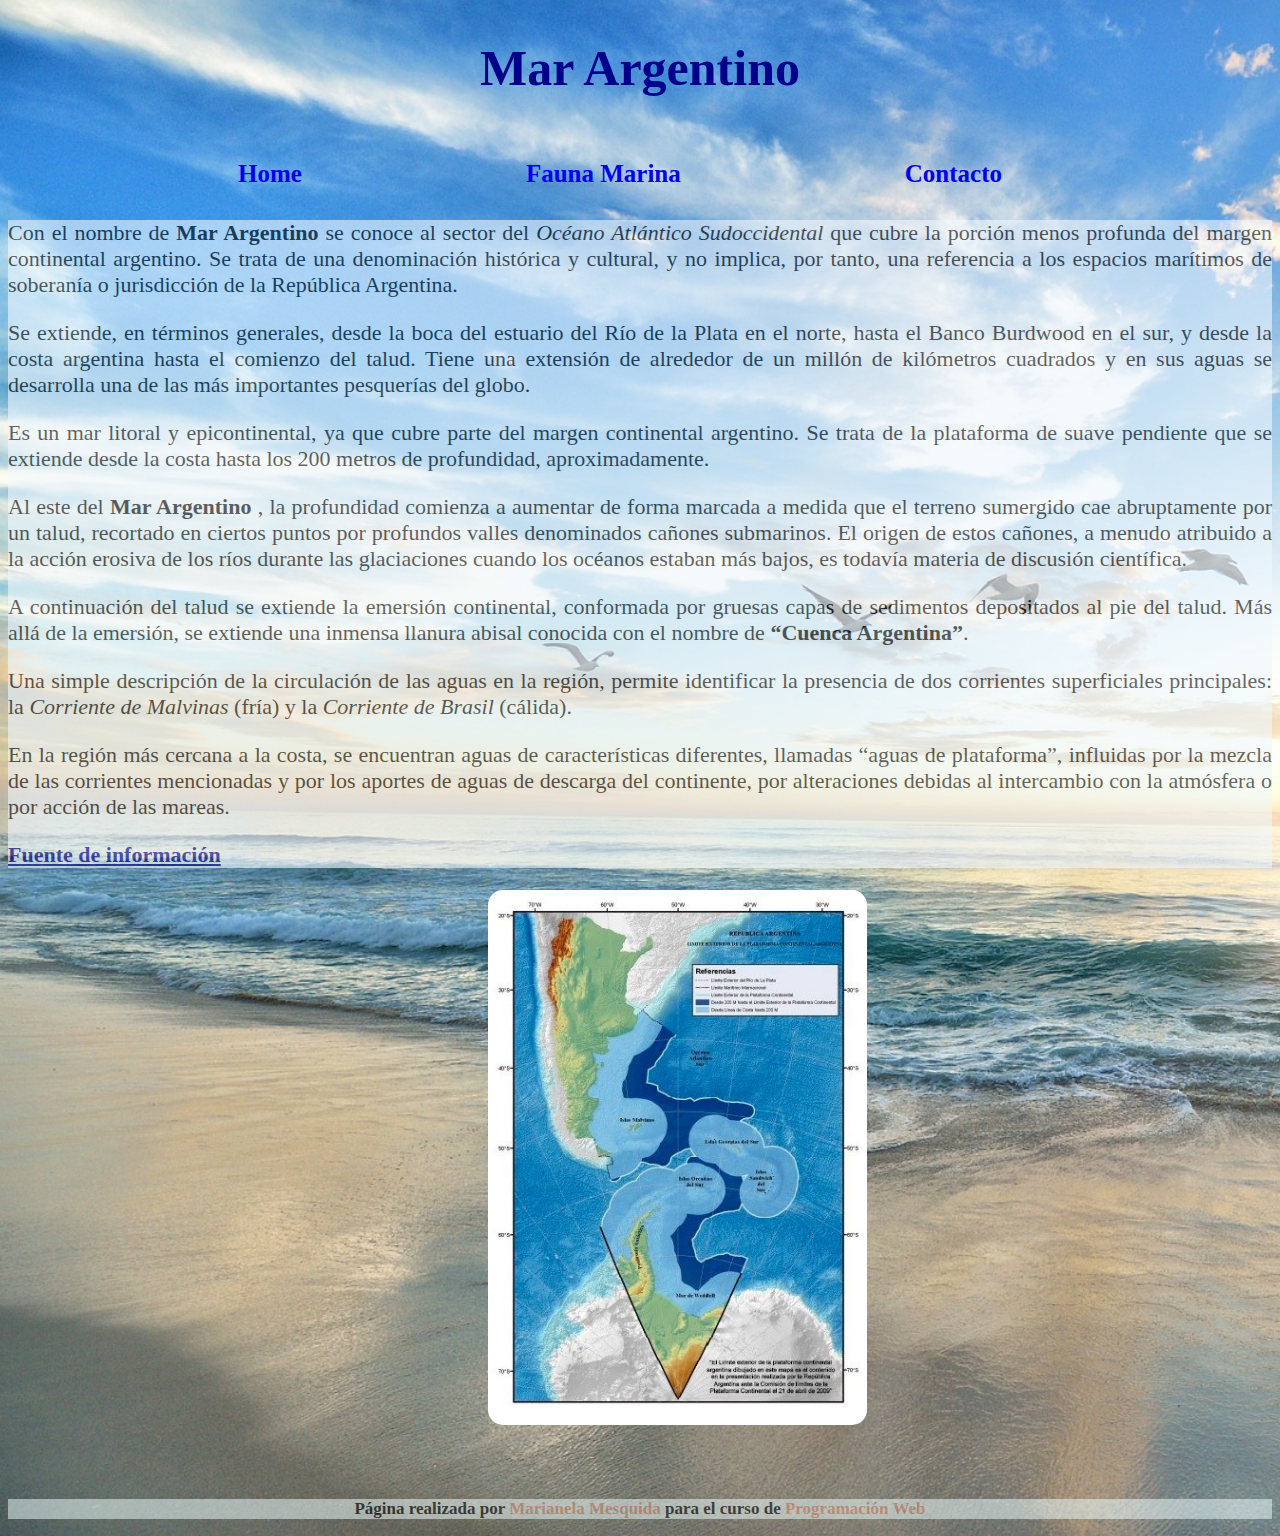
<file: index.html>
<!DOCTYPE html>
<html lang="en">
<head>
    <meta charset="UTF-8">
    <meta http-equiv="X-UA-Compatible" content="IE=edge">
    <meta name="viewport" content="width=device-width, initial-scale=1.0">
    <title>Mar Argentino</title> 
    <link rel="stylesheet" href="./styles/style.css"
</head>
<body>
    <header>
        <div class="cabecera">
            <h1 class="titulo"> Mar Argentino </h1>
            <nav>
                <ul class="lista">
                    <li id="elemento"> <a id="pagina" href="index.html"  style="text-decoration: none;"> Home </a></li>
                    <li id="elemento"> <a id="pagina" href="./pages/animales.html" target="_blank" style="text-decoration: none;"> Fauna Marina </a></li>
                    <li id="elemento"> <a id="pagina" href="./pages/contacto.html" target="_blank" style="text-decoration: none;"> Contacto </a></li>
                </ul>
            </nav>
        </div>
    </header>
    <div class="texto">
        <p> Con el nombre de <strong> Mar Argentino </strong> se conoce al sector del <i>Océano Atlántico Sudoccidental</i> que 
            cubre la porción menos profunda del margen continental argentino. Se trata de una 
            denominación histórica y cultural, y no implica, por tanto, una referencia a los 
            espacios marítimos de soberanía o jurisdicción de la República Argentina.
        <p> Se extiende, en términos generales, desde la boca del estuario del Río de la Plata en el 
            norte, hasta el Banco Burdwood en el sur, y desde la costa argentina hasta el comienzo 
            del talud. Tiene una extensión de alrededor de un millón de kilómetros cuadrados y en 
            sus aguas se desarrolla una de las más importantes pesquerías del globo.</p>
        <p>Es un mar litoral y epicontinental, ya que cubre parte del margen continental 
            argentino. Se trata de la plataforma de suave pendiente que se extiende 
            desde la costa hasta los 200 metros de profundidad, aproximadamente. </p>
        <p>Al este del <strong> Mar Argentino </strong>, la profundidad comienza a aumentar de forma marcada a medida que 
            el terreno sumergido cae abruptamente por un talud, recortado en ciertos puntos por 
            profundos valles denominados cañones submarinos. El origen de estos cañones, a menudo 
            atribuido a la acción erosiva de los ríos durante las glaciaciones cuando los océanos 
            estaban más bajos, es todavía materia de discusión científica.</p>
        <p> A continuación del talud se extiende la emersión continental, conformada por 
            gruesas capas de sedimentos depositados al pie del talud. Más allá de la 
            emersión, se extiende una inmensa llanura abisal conocida con el nombre de 
            <b>“Cuenca Argentina”</b>.</p>
        <p>Una simple descripción de la circulación de las aguas en la región, 
            permite identificar la presencia de dos corrientes superficiales 
            principales: la <i>Corriente de Malvinas</i> (fría) y la <i>Corriente de Brasil</i> (cálida).</p>
        <p>En la región más cercana a la costa, se encuentran aguas de características 
            diferentes, llamadas “aguas de plataforma”, influidas por la mezcla de las 
            corrientes mencionadas y por los aportes de aguas de descarga del continente, 
            por alteraciones debidas al intercambio con la atmósfera o por acción de las mareas.</p>
        
        <p> <a href="https://www.argentina.gob.ar/armada/intereses-maritimos/mar-argentino" target="_blank" style="color: darkblue; font-weight: bold;"> Fuente de información </a> </p>
    </div>
        <img id="mapa" src="./imagenes/mapa mar.JPG" alt="Mapa del Mar Argentino">
    </body>
    <footer>
        <p>Página realizada por <a href="https://www.linkedin.com/in/marianela-mesquida/" target="_blank" style="font-weight: bold;"> Marianela Mesquida</a> para el curso de <a href="https://www.buenosaires.gob.ar/noticias/ba-multiplica-20-la-nueva-propuesta-de-la-ciudad-de-jovenes-por-jovenes" target="_blank" style="font-weight: bold;">Programación Web</a> </p>
    </footer>
</html>
</file>
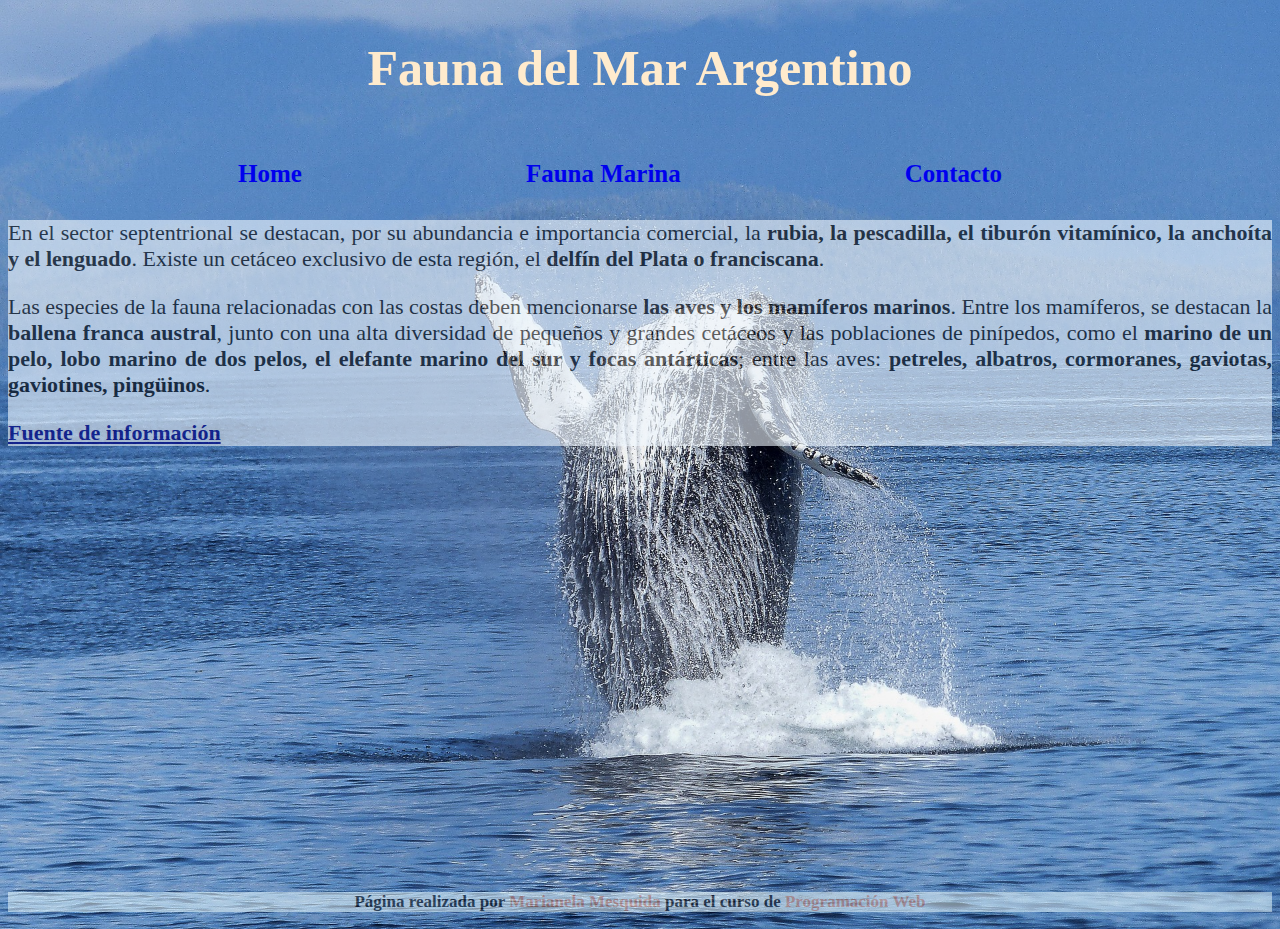
<file: pages/animales.html>
<!DOCTYPE html>
<html lang="en">
<head>
    <meta charset="UTF-8">
    <meta http-equiv="X-UA-Compatible" content="IE=edge">
    <meta name="viewport" content="width=device-width, initial-scale=1.0">
    <title>Fauna del Mar Argentino</title> 
    <link rel="stylesheet" href="../styles/animalesstyle.css"
</head>
<body>
    <header>
        <div class="cabecera">
            <h1 class="titulo"> Fauna del Mar Argentino </h1>
            <nav>
                <ul class="lista">
                    <li id="elemento"> <a id="pagina" href="../index.html" target="_blank" style="text-decoration: none;"> Home </a></li>
                    <li id="elemento"> <a id="pagina" href="animales.html"  style="text-decoration: none;"> Fauna Marina </a></li>
                    <li id="elemento"> <a id="pagina" href="contacto.html" target="_blank" style="text-decoration: none;"> Contacto </a></li>
                </ul>
            </nav>
        </div>
    </header>
    <div class="texto">
    <p>En el sector septentrional se destacan, por su abundancia e importancia comercial, 
        la <strong> rubia, la pescadilla, el tiburón vitamínico, la anchoíta y el lenguado</strong>. 
        Existe un cetáceo exclusivo de esta región, el <strong>delfín del Plata o franciscana</strong>.</p>

    <p> Las especies de la fauna relacionadas con las costas deben mencionarse <strong> las aves y los 
        mamíferos marinos</strong>. Entre los mamíferos, se destacan la <strong> ballena franca austral</strong>, 
        junto con una alta diversidad de pequeños y grandes cetáceos y las poblaciones de 
        pinípedos, como el <strong> marino de un pelo, lobo marino de dos pelos, el elefante 
        marino del sur y focas antárticas</strong>; entre las aves: <strong> petreles, albatros, cormoranes, 
        gaviotas, gaviotines, pingüinos</strong>.</p>
    <p> <a href="https://www.ecured.cu/Mar_Argentino#Flora_y_fauna" target="_blank" style="color: darkblue; font-weight: bold;"> Fuente de información </a> </p>
    </div>
    <iframe id="video" width="600" height="350" src="https://www.youtube.com/embed/0cUtY-mqVCw" title="YouTube video player" frameborder="0" allow="accelerometer; autoplay; clipboard-write; encrypted-media; gyroscope; picture-in-picture" allowfullscreen></iframe>
</body>
<footer>
    <p>Página realizada por <a href="https://www.linkedin.com/in/marianela-mesquida/" target="_blank" style="font-weight: bold;"> Marianela Mesquida</a> para el curso de <a href="https://www.buenosaires.gob.ar/noticias/ba-multiplica-20-la-nueva-propuesta-de-la-ciudad-de-jovenes-por-jovenes" target="_blank" style="font-weight: bold;">Programación Web</a> </p>
</footer>
</html>
</file>
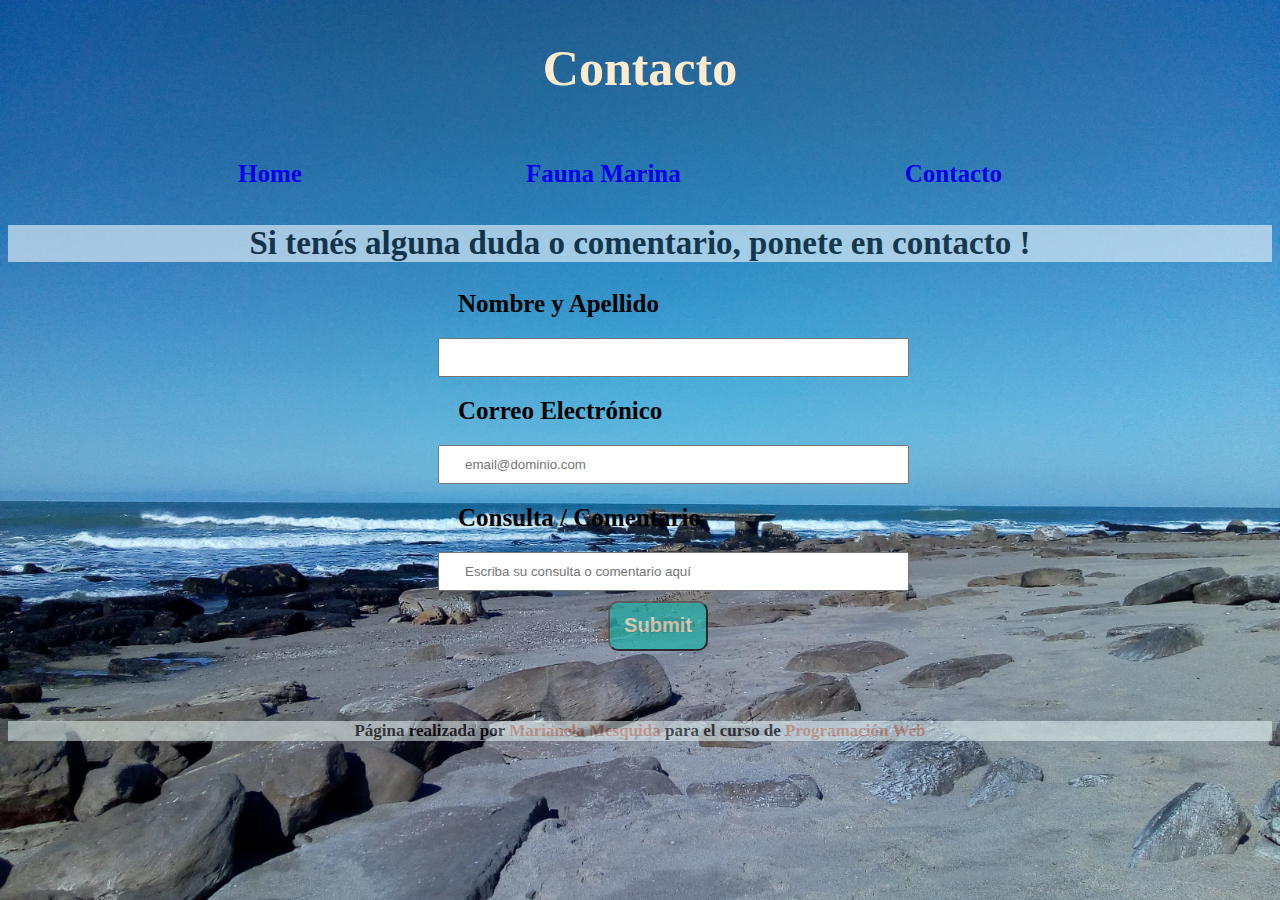
<file: pages/contacto.html>
<!DOCTYPE html>
<html lang="en">
<head>
    <meta charset="UTF-8">
    <meta http-equiv="X-UA-Compatible" content="IE=edge">
    <meta name="viewport" content="width=device-width, initial-scale=1.0">
    <title>Contacto</title> 
    <link rel="stylesheet" href="../styles/contactostyle.css"
</head>
<body>
    <header>
        <div class="cabecera">
            <h1 class="titulo"> Contacto </h1>
            <nav>
                <ul class="lista">
                    <li id="elemento"> <a id="pagina" href="../index.html" target="_blank" style="text-decoration: none;"> Home </a></li>
                    <li id="elemento"> <a id="pagina" href="animales.html"  style="text-decoration: none;"> Fauna Marina </a></li>
                    <li id="elemento"> <a id="pagina" href="contacto.html" target="_blank" style="text-decoration: none;"> Contacto </a></li>
                </ul>
            </nav>
        </div>
    </header>
    <div class="texto">
        <h2> Si tenés alguna duda o comentario, ponete en contacto ! </h2>
    </div>
    <div class="planilla">
        <form>
            <label for="nombreapellido"> Nombre y Apellido </label> 
            <input type="text" id="nombreapellido" class="imputstyle" required>
            <label for="correo"> Correo Electrónico </label>
            <input type="email" id="correo" class="imputstyle" required placeholder="email@dominio.com">
            <label for="comentario"> Consulta / Comentario </label>
            <input type="text" id="comentario" class="imputstyle" required placeholder="Escriba su consulta o comentario aquí">
            <input type="submit" id="enviar"> 
        </form>
    </div>
</body>
<footer>
    <p>Página realizada por <a href="https://www.linkedin.com/in/marianela-mesquida/" target="_blank" style="font-weight: bold;"> Marianela Mesquida</a> para el curso de <a href="https://www.buenosaires.gob.ar/noticias/ba-multiplica-20-la-nueva-propuesta-de-la-ciudad-de-jovenes-por-jovenes" target="_blank" style="font-weight: bold;">Programación Web</a> </p>
</footer>
</html>
</file>
<file: styles/style.css>
body {
    background-repeat: no-repeat;
    background-size: cover;
    background-image: url("fondomar.jpg")
}

.titulo {
    color: darkblue;
    text-align: center;
    font-size: 50px;
    padding: 20px;
    padding-top: 5px;
}

.lista {
    color: darkblue;
    padding: 10px;
    text-decoration: none;
}
#elemento {
    display: inline-flex;
    position: relative;
    text-align: center;
    margin-left: 220px;
    font-size: 25px;
    font-weight: bold;
    text-decoration: none;
}

#pagina:hover {
    font-size: 30px;
    color: darkred;
    font-weight: bolder;
    font-style: normal;
    text-decoration: none;
}

.texto {
    font-size: 22px;
    background-color: aliceblue;
    opacity: 60%;
    text-align: justify;
}

#mapa {
    display: inline-flex;
    position: relative;
    margin-left: 480px;
    width: 30%;
    height: 30%;
    border-radius: 15px;
}
footer {
    text-align: center;
    margin-top: 70px;
    font-size: 17px;
    font-weight: bold;
    color: black;
    background-color: azure;
    opacity: 50%;
}
footer a {
    text-decoration: none;
    color: darksalmon ;
}

footer a:hover{
    text-decoration: underline;
    font-size: 20px;
    font-weight: bolder;

}
</file>
<file: styles/animalesstyle.css>
body {
    background-repeat: no-repeat;
    background-size: cover;
    background-image: url("ballenafondo.jpg")
}

.titulo {
    color: blanchedalmond;
    text-align: center;
    font-size: 50px;
    padding: 20px;
    padding-top: 5px;
}

.lista {
    padding: 10px;
    text-decoration: none;
}
#elemento {
    display: inline-flex;
    position: relative;
    text-align: center;
    margin-left: 220px;
    font-size: 25px;
    font-weight: bold;
    text-decoration: none;
}

#pagina:hover {
    font-size: 30px;
    color: darkred;
    font-weight: bolder;
    font-style: normal;
    text-decoration: none;
}
.texto {
    font-size: 22px;
    background-color: aliceblue;
    opacity: 60%;
    text-align: justify;
}

#video {
    margin-left: 350px;
    padding: auto;
}
footer {
    text-align: center;
    margin-top: 70px;
    font-size: 17px;
    font-weight: bold;
    color: black;
    background-color: azure;
    opacity: 50%;
}
footer a {
    text-decoration: none;
    color: darksalmon ;
}

footer a:hover{
    text-decoration: underline;
    font-size: 20px;
    font-weight: bolder;
}
</file>
<file: styles/contactostyle.css>
body {
    background-repeat: no-repeat;
    background-size: cover;
    background-image: url("waikikifondo.jpg")
}

.titulo {
    color: blanchedalmond;
    text-align: center;
    font-size: 50px;
    padding: 20px;
    padding-top: 5px;
}

.lista {
    padding: 10px;
    text-decoration: none;
}
#elemento {
    display: inline-flex;
    position: relative;
    text-align: center;
    margin-left: 220px;
    font-size: 25px;
    font-weight: bold;
    text-decoration: none;
}

#pagina:hover {
    font-size: 30px;
    color: darkred;
    font-weight: bolder;
    font-style: normal;
    text-decoration: none;
}
.texto {
    font-size: 22px;
    background-color: aliceblue;
    opacity: 60%;
    text-align: center;
}
form{
    margin-left: 430px;
}
form label{
    display: block;
    font-size: 25px;
    font-weight: bold;
    margin: 20px;
}

.imputstyle{
    display: block;
    margin: 0 0 10px;
    padding: 10px 25px;
    width: 50%;
}

#enviar{
    width: 100px;
    height: 50px;
    margin-left: 170px;
    color: blanchedalmond;
    font-weight: bold;
    font-size: 20px;
    background: lightseagreen;
    opacity: 70%;
    border-radius: 10px;
    transition: 1s all;
    cursor: pointer;
}
#enviar:hover{
    transform: scale(1.2);
    opacity: 90%;
    
}
footer {
    text-align: center;
    margin-top: 70px;
    font-size: 17px;
    font-weight: bold;
    color: black;
    background-color: azure;
    opacity: 50%;
}
footer a {
    text-decoration: none;
    color: darksalmon ;
}

footer a:hover{
    text-decoration: underline;
    font-size: 20px;
    font-weight: bolder;

}
</file>
